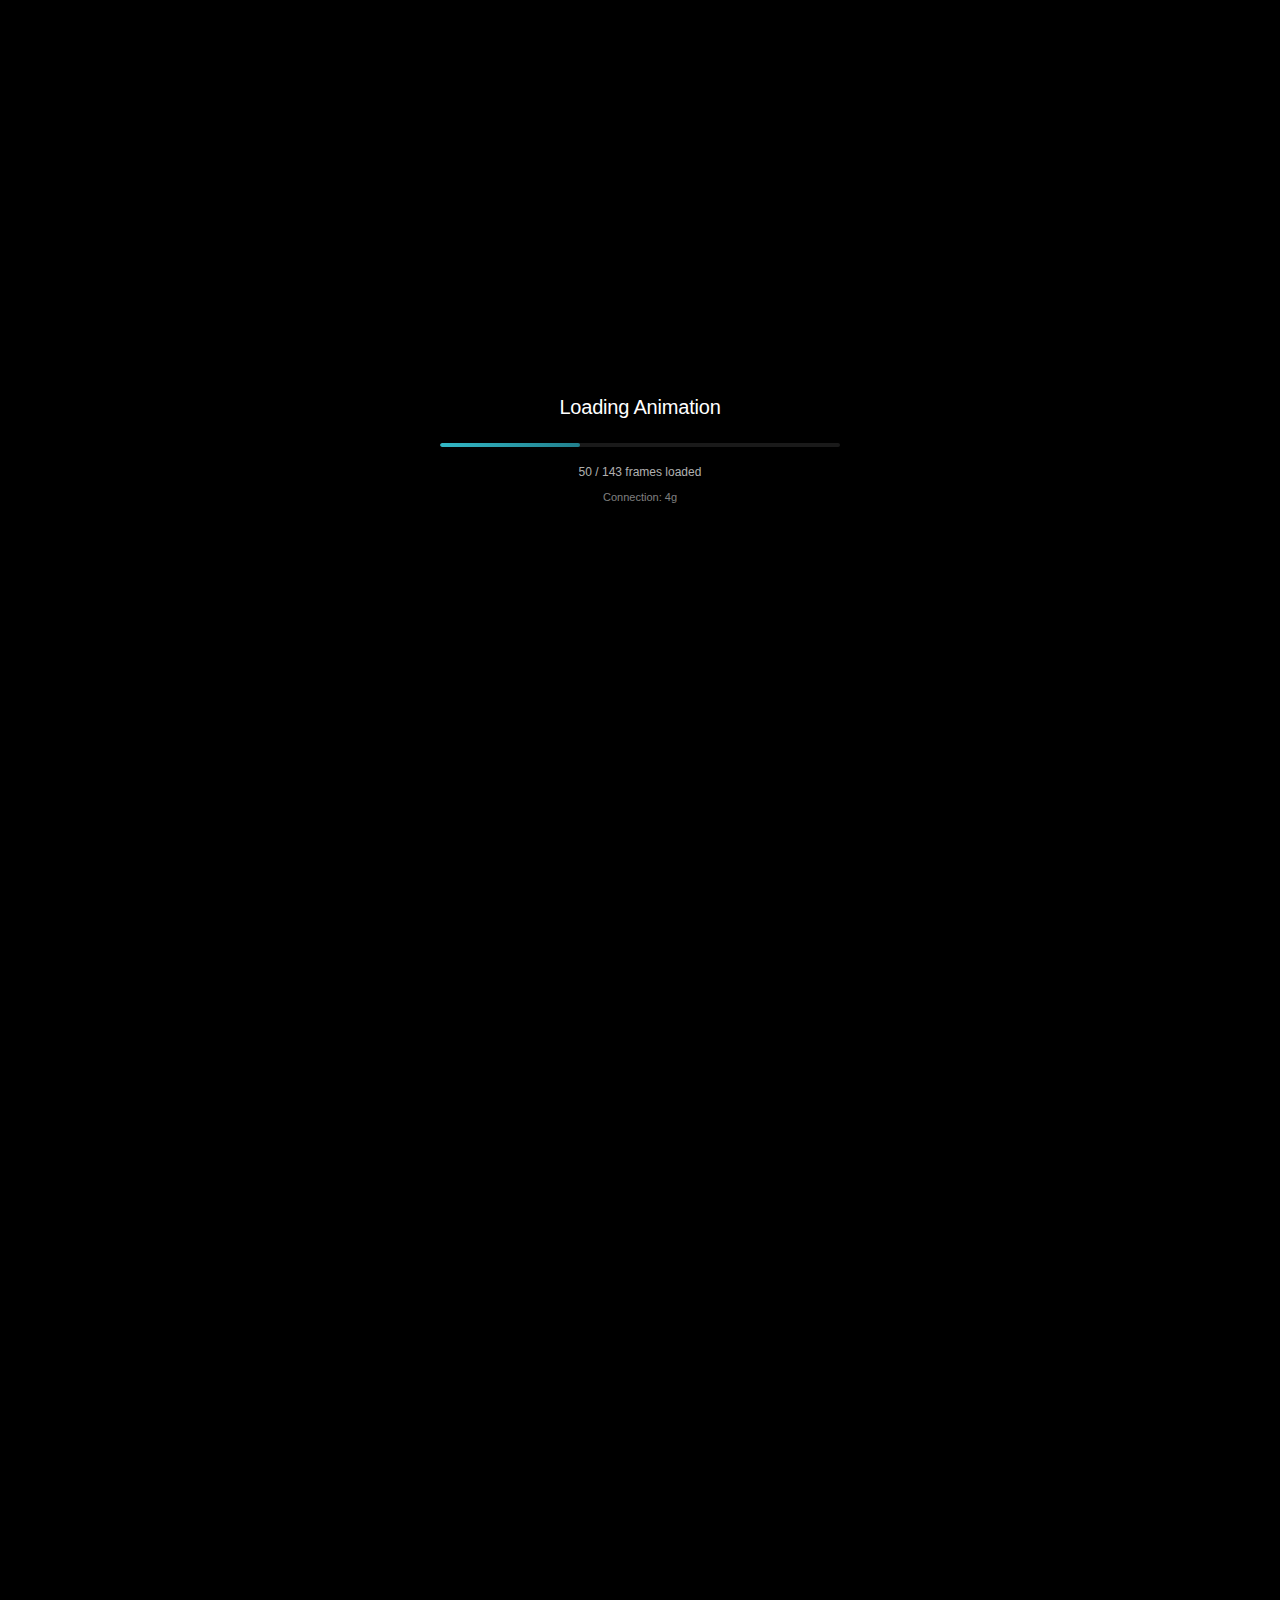
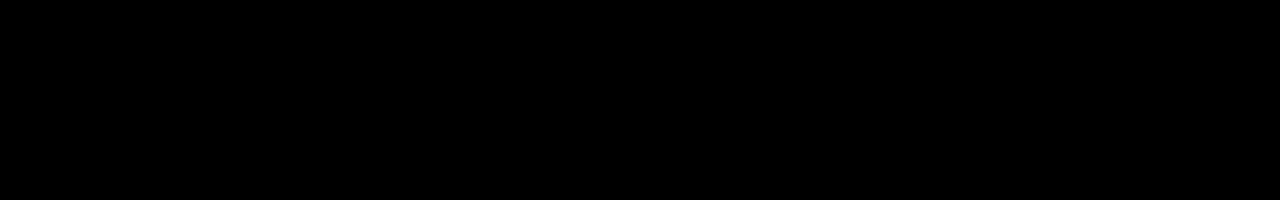
<file: index.html>
<!DOCTYPE html>
<html lang="en">
<head>
    <meta charset="UTF-8">
    <meta name="viewport" content="width=device-width, initial-scale=1.0, user-scalable=no">
    <title>Taha's Pen</title>
    <link rel="stylesheet" href="style.css">
    <link rel="preconnect" href="https://fonts.googleapis.com">
    <link rel="preconnect" href="https://fonts.gstatic.com" crossorigin>

</head>
<body>
    <!-- Loading Screen -->
    <div class="loading-screen" id="loadingScreen">
        <div class="loading-content">
            <h2>Loading Animation</h2>
            <div class="progress-bar">
                <div class="progress-fill" id="progressFill"></div>
            </div>
            <div class="loading-stats" id="loadingStats">
                <span id="loadedCount">0</span> / <span id="totalCount">143</span> frames loaded
            </div>
            <div class="connection-info" id="connectionInfo"></div>
        </div>
    </div>

    <!-- Navigation -->
    <nav class="nav" id="navigation">
        <div class="nav-container">
            <div class="nav-brand">
                <h1>Taha's Pen</h1>
            </div>
            <ul class="nav-menu">
                <li><a href="about.html" class="nav-link">About</a></li>
                <li><a href="store.html" class="nav-link">Store</a></li>
            </ul>
            <ul class="nav-menu-mobile">
                <li><a href="#" class="nav-link">IRL Anti-Virus Website</a></li>
                <li><a href="#" class="nav-link">Hangman Game</a></li>
            </ul>
            <button class="nav-toggle" id="navToggle" aria-label="Toggle navigation">
                <span></span>
                <span></span>
                <span></span>
            </button>
        </div>
    </nav>

    <!-- Main Content -->
    <main class="main-content">
        <!-- Canvas Container -->
        <div class="canvas-container" id="canvasContainer">
            <canvas id="animationCanvas" class="animation-canvas"></canvas>
            
            <!-- Overlay Text -->
            <div class="overlay-text" id="overlayText">
                <h1>Taha's Pen</h1>
                <p>Scroll to explore</p>
            </div>

            <!-- Performance Stats (hidden by default) -->
            <div class="performance-stats" id="performanceStats">
                <div>Frame: <span id="currentFrame">1</span>/143</div>
                <div>FPS: <span id="fps">0</span></div>
                <div>Scroll: <span id="scrollPercent">0</span>%</div>
            </div>
        </div>

    </main>

    <!-- End Message -->
    <div class="end-message" id="endMessage">
        <h2>FIN.</h2>
        <p>Version 1.1 | <a href="about.html" class="end-link">About</a> | <a href="store.html" class="end-link">Store</a></p>
    </div>

    <!-- Error Modal -->
    <div class="modal hidden" id="errorModal">
        <div class="modal-content">
            <div class="modal-header">
                <h3>Loading Error</h3>
                <button class="modal-close" id="modalClose">&times;</button>
            </div>
            <div class="modal-body">
                <p id="errorMessage">Some images failed to load. The animation may not be smooth.</p>
                <div class="modal-actions">
                    <button class="btn btn--secondary" id="retryButton">Retry Loading</button>
                    <button class="btn btn--primary" id="continueButton">Continue Anyway</button>
                </div>
            </div>
        </div>
    </div>

    <!-- Accessibility Settings -->
    <div class="accessibility-controls" id="accessibilityControls">
        <button class="btn btn--sm btn--outline" id="reducedMotionToggle">
            <span id="motionText">Disable Animation</span>
        </button>
        <button class="btn btn--sm btn--outline" id="performanceToggle">
            <span id="perfText">Show Stats</span>
        </button>
    </div>

    <script src="app.js"></script>
</body>
</html>
</file>
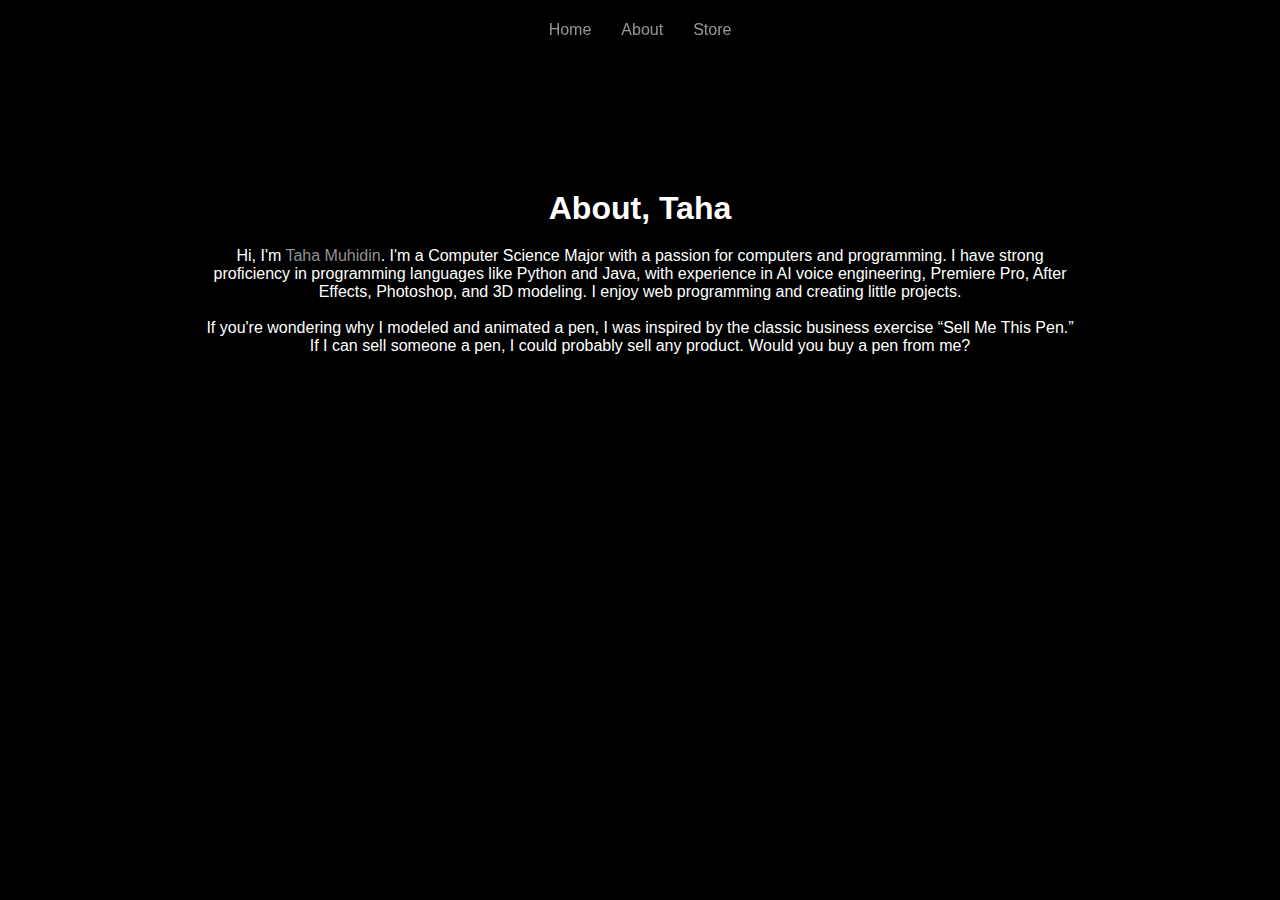
<file: about.html>
<!DOCTYPE html>
<html lang="en">
<head>
    <meta charset="UTF-8">
    <meta name="viewport" content="width=device-width, initial-scale=1.0">
    <title>About - Taha's Website</title>
    <style>
        * {
            margin: 0;
            padding: 0;
            box-sizing: border-box;
        }
        body {
            font-family: 'Trebuchet MS', sans-serif;
            background-color: #000000;
            color: #ffffff;
            text-align: center;
            padding: 10px;
            max-width: 900px;
            margin: 80px auto;
        }
        #topBar {
            position: fixed;
            top: 0;
            left: 0;
            right: 0;
            height: 60px;
            background-color: rgba(0, 0, 0, 0.7);
            display: flex;
            justify-content: center;
            align-items: center;
            z-index: 1000;
        }
        #topBar div {
            display: flex;
            justify-content: center;
            align-items: center;
        }
        #topBar a {
            color: rgba(255, 255, 255, 0.577);
            margin: 0 15px;
            text-decoration: none;
        }
        h1 {
            margin-top: 100px; /* Space for the top bar */
            margin-bottom: 20px; /* Add space under "About, T" */
        }
    </style>
</head>
<body>
    <div id="topBar">
        <div>
            <a href="/index.html">Home</a> <!-- Updated link -->
            <a href="/about.html">About</a> <!-- Updated link -->
            <a href="/store.html">Store</a> <!-- Updated link -->
        </div>
    </div>
    <h1>About, Taha</h1>
    <p>
        Hi, I'm <a href="https://www.linkedin.com/in/taha-muhidin-6842aa283/" target="_blank" style="color: rgba(255, 255, 255, 0.577); text-decoration: none;">Taha Muhidin</a>. I'm a Computer Science Major with a passion for computers and programming. I have strong proficiency in programming languages like Python and Java, with experience in AI voice engineering, Premiere Pro, After Effects, Photoshop, and 3D modeling. I enjoy web programming and creating little projects.
        <br><br>
        If you're wondering why I modeled and animated a pen, I was inspired by the classic business exercise “Sell Me This Pen.” If I can sell someone a pen, I could probably sell any product. Would you buy a pen from me?
    </p>
</body>
</html>
</file>
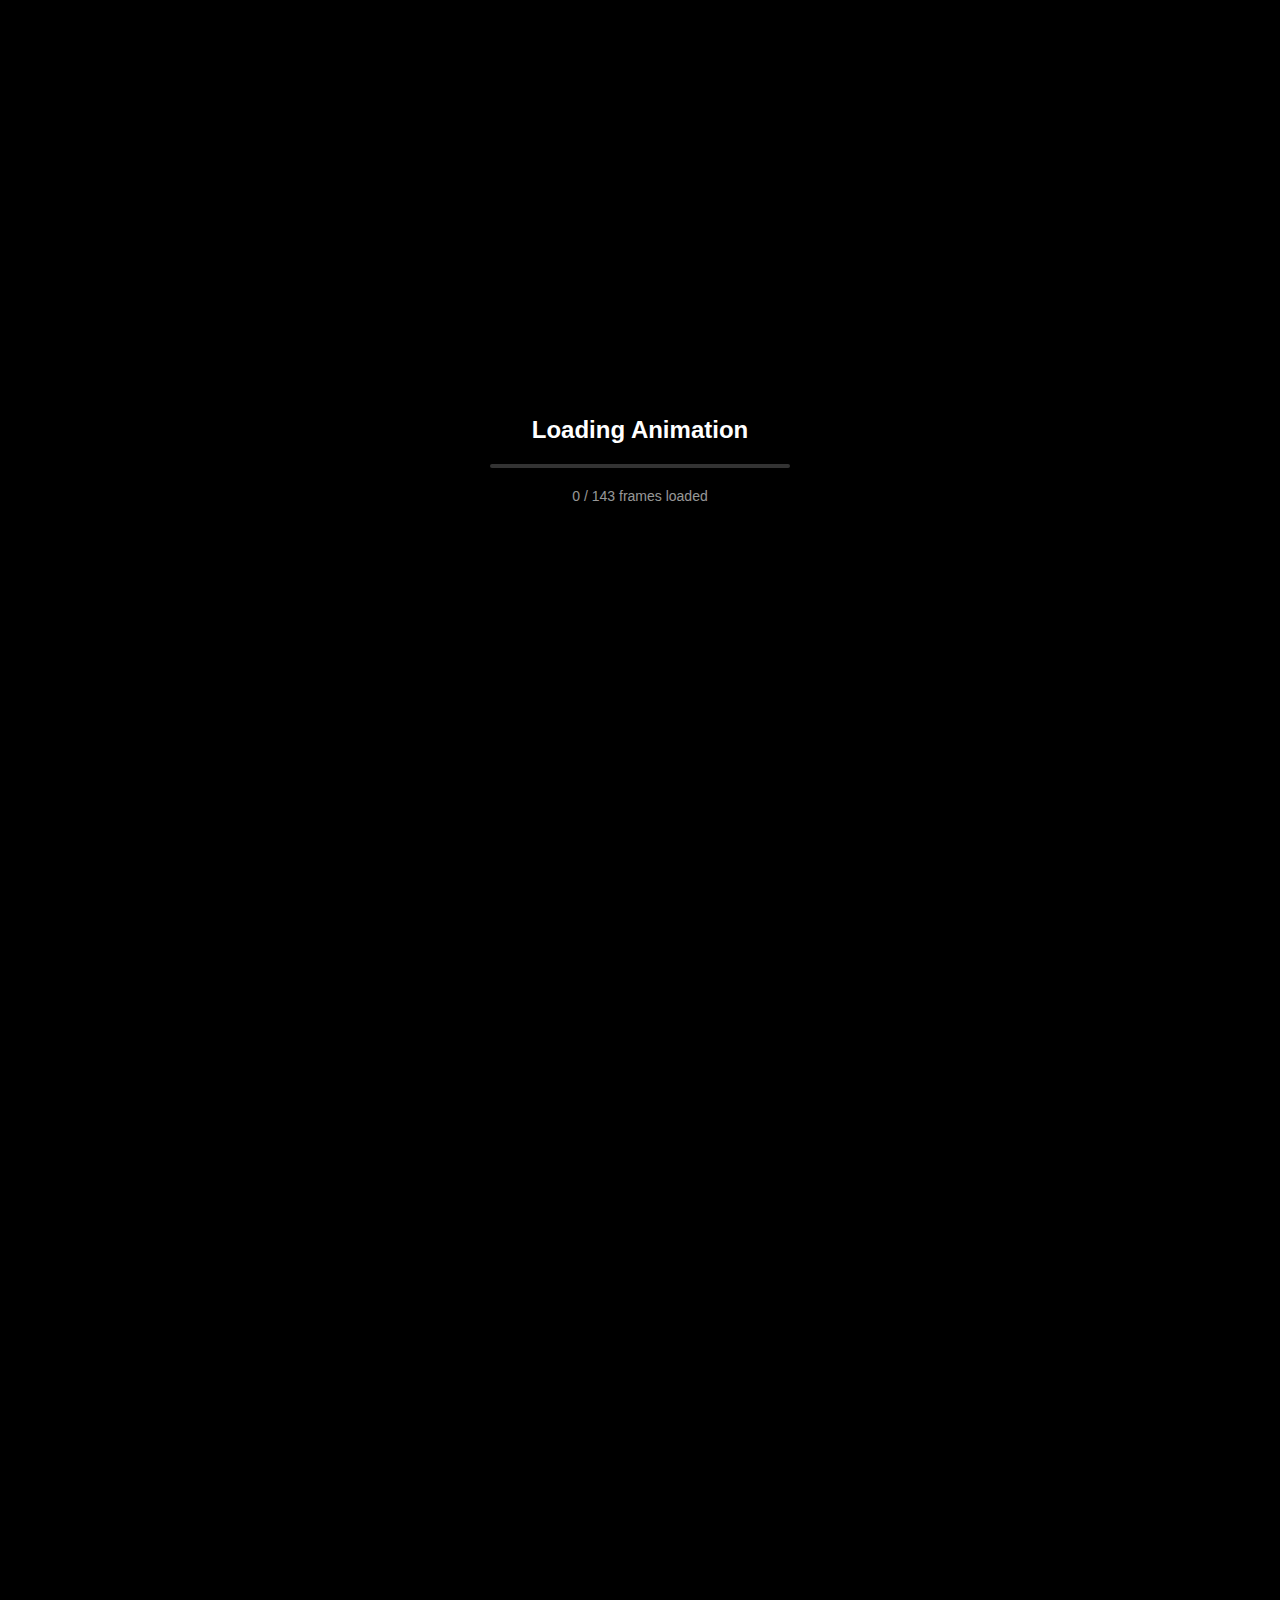
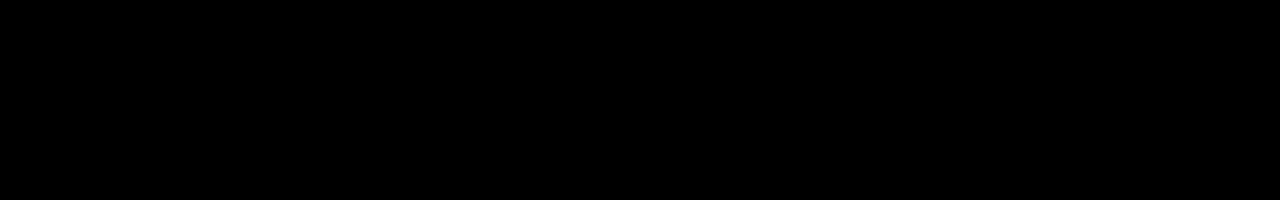
<file: fixed-index.html>
<!DOCTYPE html>
<html lang="en">
<head>
    <meta charset="UTF-8">
    <meta name="viewport" content="width=device-width, initial-scale=1.0">
    <title>T's Website v1</title>
    <link href='https://fonts.googleapis.com/css?family=Italianno' rel='stylesheet'>
    <style>
        html, body {
            margin: 0;
            padding: 0;
            height: 100%;
            overflow-x: hidden;
            scroll-behavior: smooth;
        }
        body {
            background: #000000;
            height: 200vh;
        }
        
        canvas {
            position: fixed; /* Ensure canvas is fixed */
            left: 0;
            top: 0;
            width: 100%; /* Changed from width: 100% */
            height: 100vh; /* Changed from height: auto to 100vh */
            z-index: 1; /* Ensure canvas is below the top bar */
            object-fit: cover; /* Ensure proper scaling */
        }
        #topBar {
            font-family: 'Trebuchet MS', sans-serif; /* Set font to Trebuchet MS */
            position: fixed;
            top: 0;
            left: 0;
            width: 100%;
            height: 50px; /* Height of the top bar */
            background-color: rgba(0, 0, 0, 0.7); /* Semi-transparent background */
            color: rgba(255, 255, 255, 0.225);
            display: flex;
            align-items: center;
            justify-content: center;
            transition: background 0.3s ease;
            z-index: 100; /* Ensure it is above other elements */
            backdrop-filter: blur(10px); /* Apply blur effect */
        }
        .blur {
            background-color: rgba(0, 0, 0, 0.7); /* Darker semi-transparent background */
            backdrop-filter: blur(10px); /* Apply blur effect */
        }

        /* Loading Screen */
        #loadingScreen {
            position: fixed;
            top: 0;
            left: 0;
            width: 100%;
            height: 100%;
            background: #000000;
            display: flex;
            align-items: center;
            justify-content: center;
            z-index: 1000;
            font-family: 'Trebuchet MS', sans-serif;
            color: white;
        }

        .loading-content {
            text-align: center;
        }

        .progress-bar {
            width: 300px;
            height: 4px;
            background: rgba(255, 255, 255, 0.2);
            border-radius: 2px;
            overflow: hidden;
            margin: 20px auto;
        }

        .progress-fill {
            height: 100%;
            background: rgba(255, 255, 255, 0.6);
            width: 0%;
            transition: width 0.3s ease;
        }

        .loading-stats {
            font-size: 14px;
            color: rgba(255, 255, 255, 0.6);
        }
    </style>
</head>
<body>
    <!-- Loading Screen -->
    <div id="loadingScreen">
        <div class="loading-content">
            <h2>Loading Animation</h2>
            <div class="progress-bar">
                <div class="progress-fill" id="progressFill"></div>
            </div>
            <div class="loading-stats">
                <span id="loadedCount">0</span> / <span id="totalCount">143</span> frames loaded
            </div>
        </div>
    </div>

    <div id="topBar">
        <a href="/index.html" aria-label="Go to Home" style="color: rgba(255, 255, 255, 0.577); margin: 0 15px; text-decoration: none;">Home</a> <!-- Updated link -->
        <a href="/about.html" aria-label="Learn more about me" style="color: rgba(255, 255, 255, 0.577); margin: 0 15px; text-decoration: none;">About</a> <!-- Updated link -->
        <a href="/store.html" aria-label="Visit my Store" style="color: rgba(255, 255, 255, 0.577); margin: 0 15px; text-decoration: none;">Store</a> <!-- Updated link -->
    </div> <!-- New top bar -->
    <canvas id="canvas"></canvas>
    <div id="overlay" style="position: fixed; top: 30%; left: 50%; transform: translate(-50%, -50%); color: white; font-size: 160px; transition: opacity 0.1s; opacity: 1; z-index: 10;">
        Taha's Pen
    </div>
    <!-- New message to display at the bottom -->
    <div id="endMessage" style="display: none; text-align: center; color: rgba(255, 255, 255, 0.465); font-size: 18px; position: fixed; bottom: 20px; width: 100%; z-index: 200; font-family: 'Trebuchet MS', sans-serif;">
        FIN. (this is version 1.0 mobile version coming soon) <br>
        Find out more at the <a href="store.html" style="color: rgba(255, 255, 255, 0.172); text-decoration: underline;">store</a> or learn<a href="/about.html" aria-label="Learn more about me" style="color: rgba(255, 255, 255, 0.172); text-decoration: underline;"> about</a> me
    </div>
    <script>
        console.log('Script started');
        const canvas = document.getElementById('canvas');
        const context = canvas.getContext("2d");
        
        // Enhanced image smoothing for high quality
        context.imageSmoothingEnabled = true;
        context.imageSmoothingQuality = 'high';
        
        const currentFrame = index => `./not4k/${index.toString().padStart(4, '0')}.webp`;
        const frameCount = 143;
        const html = document.documentElement;
        let currentFrameIndex = 1;

        // Image cache and loading state
        const imageCache = new Map();
        const loadingPromises = new Map();
        let imagesLoaded = 0;
        let isLoading = true;

        // Loading UI elements
        const loadingScreen = document.getElementById('loadingScreen');
        const progressFill = document.getElementById('progressFill');
        const loadedCount = document.getElementById('loadedCount');
        const totalCount = document.getElementById('totalCount');

        // Set total count
        totalCount.textContent = frameCount;

        // Configuration
        const config = {
            totalFrames: frameCount,
            preloadBatch: 20
        };

        const loadImage = (index) => {
            if (imageCache.has(index)) {
                return Promise.resolve(imageCache.get(index));
            }

            if (loadingPromises.has(index)) {
                return loadingPromises.get(index);
            }

            const promise = new Promise((resolve, reject) => {
                const img = new Image();
                img.onload = () => {
                    imageCache.set(index, img);
                    imagesLoaded++;
                    updateLoadingProgress();
                    resolve(img);
                };
                img.onerror = () => {
                    console.error(`Failed to load image: ${currentFrame(index)}`);
                    reject(new Error(`Failed to load image: ${currentFrame(index)}`));
                };
                img.src = currentFrame(index);
            });

            loadingPromises.set(index, promise);
            return promise;
        };

        const updateLoadingProgress = () => {
            const progress = (imagesLoaded / frameCount) * 100;
            progressFill.style.width = progress + '%';
            loadedCount.textContent = imagesLoaded;

            if (imagesLoaded >= frameCount * 0.3 && isLoading) { // Start when 30% loaded
                isLoading = false;
                startAnimation();
                hideLoadingScreen();
            }
        };

        const hideLoadingScreen = () => {
            loadingScreen.style.opacity = '0';
            setTimeout(() => {
                loadingScreen.style.display = 'none';
            }, 500);
        };

        // USER PROVIDED METHOD - Enhanced startImageLoading
        async startImageLoading() {
            try {
                console.log('Starting to load images from not4k folder...');
                
                // Load images in batches for better performance
                const batchSize = config.preloadBatch;
                const totalBatches = Math.ceil(config.totalFrames / batchSize);
                
                for (let batch = 0; batch < totalBatches; batch++) {
                    const startFrame = batch * batchSize + 1;
                    const endFrame = Math.min(startFrame + batchSize - 1, config.totalFrames);
                    
                    console.log(`Loading batch ${batch + 1}/${totalBatches}: frames ${startFrame}-${endFrame}`);
                    
                    // Load images in parallel within each batch
                    const batchPromises = [];
                    for (let frame = startFrame; frame <= endFrame; frame++) {
                        batchPromises.push(loadImage(frame));
                    }
                    
                    // Wait for current batch to complete
                    await Promise.allSettled(batchPromises);
                    
                    // Small delay between batches to prevent overwhelming the browser
                    if (batch < totalBatches - 1) {
                        await new Promise(resolve => setTimeout(resolve, 50));
                    }
                }
                
                console.log(`Finished loading ${imagesLoaded} images`);
                isLoading = false;
                startAnimation();
                
            } catch (error) {
                console.error('Error during loading:', error);
                startAnimationFallback();
            }
        }

        const startAnimation = () => {
            console.log('Animation started');
            hideLoadingScreen();
            updateImage(currentFrameIndex);
        };

        const startAnimationFallback = () => {
            console.log('Starting animation with fallback');
            hideLoadingScreen();
            // Continue with whatever images are loaded
        };

        const updateImage = async (index) => {
            try {
                const img = await loadImage(index);
                drawImageCovered(img, context, canvas.width, canvas.height);
                currentFrameIndex = index;
            } catch (error) {
                console.error('Error updating image:', error);
            }
        };

        function drawImageCovered(img, ctx, canvas_width, canvas_height) {
            const imgRatio = img.width / img.height;
            const canvasRatio = canvas_width / canvas_height;
            let drawWidth, drawHeight, offsetX, offsetY;
            
            if (imgRatio > canvasRatio) {
                drawHeight = canvas_height;
                drawWidth = img.width * (canvas_height / img.height);
                offsetX = (canvas_width - drawWidth) / 2;
                offsetY = 0;
            } else {
                drawWidth = canvas_width;
                drawHeight = img.height * (canvas_width / img.width);
                offsetX = 0;
                offsetY = (canvas_height - drawHeight) / 2;
            }
            
            // Enhanced rendering for high quality
            ctx.imageSmoothingEnabled = true;
            ctx.imageSmoothingQuality = 'high';
            ctx.clearRect(0, 0, canvas_width, canvas_height);
            ctx.drawImage(img, offsetX, offsetY, drawWidth, drawHeight);
        }

        const resizeCanvas = () => {
            // Fixed canvas sizing for full screen and high DPI
            const dpr = window.devicePixelRatio || 1;
            const rect = canvas.getBoundingClientRect();
            
            canvas.width = window.innerWidth * 2; // High resolution
            canvas.height = window.innerHeight * 2; // High resolution
            
            // Scale the context for high DPI
            context.scale(2, 2);
            
            if (imageCache.has(currentFrameIndex)) {
                const img = imageCache.get(currentFrameIndex);
                drawImageCovered(img, context, canvas.width, canvas.height);
            }
        };

        window.addEventListener('resize', resizeCanvas);

        let scrollVelocity = 0;
        const inertiaFactor = 3;

        let lastKnownScrollPosition = 0;
        let ticking = false;

        const topBar = document.getElementById('topBar');
        let lastScrollPosition = 0;

        const updateScrollAnimation = () => {
            const currentScrollPosition = window.scrollY;
            if (currentScrollPosition !== lastScrollPosition) {
                const maxScrollTop = html.scrollHeight - window.innerHeight;
                const scrollFraction = currentScrollPosition / maxScrollTop;
                const frameIndex = Math.min(frameCount - 1, Math.floor(scrollFraction * frameCount));
                
                if (frameIndex + 1 !== currentFrameIndex) {
                    updateImage(frameIndex + 1);
                }
                
                // Fade out overlay and handle blur effect
                const overlay = document.getElementById('overlay');
                overlay.style.opacity = Math.max(0, 1 - scrollFraction * (frameCount / 17));
                
                if (frameIndex >= 17) {
                    topBar.classList.add('blur');
                } else {
                    topBar.classList.remove('blur');
                }
                
                // Handle end message
                if (currentScrollPosition >= maxScrollTop) {
                    document.getElementById('endMessage').style.display = 'block';
                } else {
                    document.getElementById('endMessage').style.display = 'none';
                }
                
                lastScrollPosition = currentScrollPosition;
            }
            ticking = false;
        };

        const handleScroll = () => {
            if (!ticking) {
                requestAnimationFrame(updateScrollAnimation);
                ticking = true;
            }
        };

        window.addEventListener('scroll', handleScroll, { passive: true });

        // Initial setup
        resizeCanvas();
        startImageLoading(); // Use the new loading method
        
        console.log('Script completed');
    </script>
</body>
</html>
</file>
<file: style.css>
:root {
  /* Primitive Color Tokens */
  --color-white: rgba(255, 255, 255, 1);
  --color-black: rgba(0, 0, 0, 1);
  --color-cream-50: rgba(252, 252, 249, 1);
  --color-cream-100: rgba(255, 255, 253, 1);
  --color-gray-200: rgba(245, 245, 245, 1);
  --color-gray-300: rgba(167, 169, 169, 1);
  --color-gray-400: rgba(119, 124, 124, 1);
  --color-slate-500: rgba(98, 108, 113, 1);
  --color-brown-600: rgba(94, 82, 64, 1);
  --color-charcoal-700: rgba(31, 33, 33, 1);
  --color-charcoal-800: rgba(38, 40, 40, 1);
  --color-slate-900: rgba(19, 52, 59, 1);
  --color-teal-300: rgba(50, 184, 198, 1);
  --color-teal-400: rgba(45, 166, 178, 1);
  --color-teal-500: rgba(33, 128, 141, 1);
  --color-teal-600: rgba(29, 116, 128, 1);
  --color-teal-700: rgba(26, 104, 115, 1);
  --color-teal-800: rgba(41, 150, 161, 1);
  --color-red-400: rgba(255, 84, 89, 1);
  --color-red-500: rgba(192, 21, 47, 1);
  --color-orange-400: rgba(230, 129, 97, 1);
  --color-orange-500: rgba(168, 75, 47, 1);

  /* RGB versions for opacity control */
  --color-brown-600-rgb: 94, 82, 64;
  --color-teal-500-rgb: 33, 128, 141;
  --color-slate-900-rgb: 19, 52, 59;
  --color-slate-500-rgb: 98, 108, 113;
  --color-red-500-rgb: 192, 21, 47;
  --color-red-400-rgb: 255, 84, 89;
  --color-orange-500-rgb: 168, 75, 47;
  --color-orange-400-rgb: 230, 129, 97;

  /* Background color tokens (Light Mode) */
  --color-bg-1: rgba(59, 130, 246, 0.08); /* Light blue */
  --color-bg-2: rgba(245, 158, 11, 0.08); /* Light yellow */
  --color-bg-3: rgba(34, 197, 94, 0.08); /* Light green */
  --color-bg-4: rgba(239, 68, 68, 0.08); /* Light red */
  --color-bg-5: rgba(147, 51, 234, 0.08); /* Light purple */
  --color-bg-6: rgba(249, 115, 22, 0.08); /* Light orange */
  --color-bg-7: rgba(236, 72, 153, 0.08); /* Light pink */
  --color-bg-8: rgba(6, 182, 212, 0.08); /* Light cyan */

  /* Semantic Color Tokens (Light Mode) */
  --color-background: var(--color-cream-50);
  --color-surface: var(--color-cream-100);
  --color-text: var(--color-slate-900);
  --color-text-secondary: var(--color-slate-500);
  --color-primary: var(--color-teal-500);
  --color-primary-hover: var(--color-teal-600);
  --color-primary-active: var(--color-teal-700);
  --color-secondary: rgba(var(--color-brown-600-rgb), 0.12);
  --color-secondary-hover: rgba(var(--color-brown-600-rgb), 0.2);
  --color-secondary-active: rgba(var(--color-brown-600-rgb), 0.25);
  --color-border: rgba(var(--color-brown-600-rgb), 0.2);
  --color-btn-primary-text: var(--color-cream-50);
  --color-card-border: rgba(var(--color-brown-600-rgb), 0.12);
  --color-card-border-inner: rgba(var(--color-brown-600-rgb), 0.12);
  --color-error: var(--color-red-500);
  --color-success: var(--color-teal-500);
  --color-warning: var(--color-orange-500);
  --color-info: var(--color-slate-500);
  --color-focus-ring: rgba(var(--color-teal-500-rgb), 0.4);
  --color-select-caret: rgba(var(--color-slate-900-rgb), 0.8);

  /* Common style patterns */
  --focus-ring: 0 0 0 3px var(--color-focus-ring);
  --focus-outline: 2px solid var(--color-primary);
  --status-bg-opacity: 0.15;
  --status-border-opacity: 0.25;
  --select-caret-light: url("data:image/svg+xml,%3Csvg xmlns='http://www.w3.org/2000/svg' width='16' height='16' viewBox='0 0 24 24' fill='none' stroke='%23134252' stroke-width='2' stroke-linecap='round' stroke-linejoin='round'%3E%3Cpolyline points='6 9 12 15 18 9'%3E%3C/polyline%3E%3C/svg%3E");
  --select-caret-dark: url("data:image/svg+xml,%3Csvg xmlns='http://www.w3.org/2000/svg' width='16' height='16' viewBox='0 0 24 24' fill='none' stroke='%23f5f5f5' stroke-width='2' stroke-linecap='round' stroke-linejoin='round'%3E%3Cpolyline points='6 9 12 15 18 9'%3E%3C/polyline%3E%3C/svg%3E");

  /* RGB versions for opacity control */
  --color-success-rgb: 33, 128, 141;
  --color-error-rgb: 192, 21, 47;
  --color-warning-rgb: 168, 75, 47;
  --color-info-rgb: 98, 108, 113;

  /* Typography */
  --font-family-base: "FKGroteskNeue", "Geist", "Inter", -apple-system,
    BlinkMacSystemFont, "Segoe UI", Roboto, sans-serif;
  --font-family-mono: "Berkeley Mono", ui-monospace, SFMono-Regular, Menlo,
    Monaco, Consolas, monospace;
  --font-size-xs: 11px;
  --font-size-sm: 12px;
  --font-size-base: 14px;
  --font-size-md: 14px;
  --font-size-lg: 16px;
  --font-size-xl: 18px;
  --font-size-2xl: 20px;
  --font-size-3xl: 24px;
  --font-size-4xl: 30px;
  --font-weight-normal: 400;
  --font-weight-medium: 500;
  --font-weight-semibold: 550;
  --font-weight-bold: 600;
  --line-height-tight: 1.2;
  --line-height-normal: 1.5;
  --letter-spacing-tight: -0.01em;

  /* Spacing */
  --space-0: 0;
  --space-1: 1px;
  --space-2: 2px;
  --space-4: 4px;
  --space-6: 6px;
  --space-8: 8px;
  --space-10: 10px;
  --space-12: 12px;
  --space-16: 16px;
  --space-20: 20px;
  --space-24: 24px;
  --space-32: 32px;

  /* Border Radius */
  --radius-sm: 6px;
  --radius-base: 8px;
  --radius-md: 10px;
  --radius-lg: 12px;
  --radius-full: 9999px;

  /* Shadows */
  --shadow-xs: 0 1px 2px rgba(0, 0, 0, 0.02);
  --shadow-sm: 0 1px 3px rgba(0, 0, 0, 0.04), 0 1px 2px rgba(0, 0, 0, 0.02);
  --shadow-md: 0 4px 6px -1px rgba(0, 0, 0, 0.04),
    0 2px 4px -1px rgba(0, 0, 0, 0.02);
  --shadow-lg: 0 10px 15px -3px rgba(0, 0, 0, 0.04),
    0 4px 6px -2px rgba(0, 0, 0, 0.02);
  --shadow-inset-sm: inset 0 1px 0 rgba(255, 255, 255, 0.15),
    inset 0 -1px 0 rgba(0, 0, 0, 0.03);

  /* Animation */
  --duration-fast: 150ms;
  --duration-normal: 250ms;
  --ease-standard: cubic-bezier(0.16, 1, 0.3, 1);

  /* Layout */
  --container-sm: 640px;
  --container-md: 768px;
  --container-lg: 1024px;
  --container-xl: 1280px;
}

/* Dark mode colors */
@media (prefers-color-scheme: dark) {
  :root {
    /* RGB versions for opacity control (Dark Mode) */
    --color-gray-400-rgb: 119, 124, 124;
    --color-teal-300-rgb: 50, 184, 198;
    --color-gray-300-rgb: 167, 169, 169;
    --color-gray-200-rgb: 245, 245, 245;

    /* Background color tokens (Dark Mode) */
    --color-bg-1: rgba(29, 78, 216, 0.15); /* Dark blue */
    --color-bg-2: rgba(180, 83, 9, 0.15); /* Dark yellow */
    --color-bg-3: rgba(21, 128, 61, 0.15); /* Dark green */
    --color-bg-4: rgba(185, 28, 28, 0.15); /* Dark red */
    --color-bg-5: rgba(107, 33, 168, 0.15); /* Dark purple */
    --color-bg-6: rgba(194, 65, 12, 0.15); /* Dark orange */
    --color-bg-7: rgba(190, 24, 93, 0.15); /* Dark pink */
    --color-bg-8: rgba(8, 145, 178, 0.15); /* Dark cyan */

    /* Semantic Color Tokens (Dark Mode) */
    --color-background: var(--color-charcoal-700);
    --color-surface: var(--color-charcoal-800);
    --color-text: var(--color-gray-200);
    --color-text-secondary: rgba(var(--color-gray-300-rgb), 0.7);
    --color-primary: var(--color-teal-300);
    --color-primary-hover: var(--color-teal-400);
    --color-primary-active: var(--color-teal-800);
    --color-secondary: rgba(var(--color-gray-400-rgb), 0.15);
    --color-secondary-hover: rgba(var(--color-gray-400-rgb), 0.25);
    --color-secondary-active: rgba(var(--color-gray-400-rgb), 0.3);
    --color-border: rgba(var(--color-gray-400-rgb), 0.3);
    --color-error: var(--color-red-400);
    --color-success: var(--color-teal-300);
    --color-warning: var(--color-orange-400);
    --color-info: var(--color-gray-300);
    --color-focus-ring: rgba(var(--color-teal-300-rgb), 0.4);
    --color-btn-primary-text: var(--color-slate-900);
    --color-card-border: rgba(var(--color-gray-400-rgb), 0.2);
    --color-card-border-inner: rgba(var(--color-gray-400-rgb), 0.15);
    --shadow-inset-sm: inset 0 1px 0 rgba(255, 255, 255, 0.1),
      inset 0 -1px 0 rgba(0, 0, 0, 0.15);
    --button-border-secondary: rgba(var(--color-gray-400-rgb), 0.2);
    --color-border-secondary: rgba(var(--color-gray-400-rgb), 0.2);
    --color-select-caret: rgba(var(--color-gray-200-rgb), 0.8);

    /* Common style patterns - updated for dark mode */
    --focus-ring: 0 0 0 3px var(--color-focus-ring);
    --focus-outline: 2px solid var(--color-primary);
    --status-bg-opacity: 0.15;
    --status-border-opacity: 0.25;
    --select-caret-light: url("data:image/svg+xml,%3Csvg xmlns='http://www.w3.org/2000/svg' width='16' height='16' viewBox='0 0 24 24' fill='none' stroke='%23134252' stroke-width='2' stroke-linecap='round' stroke-linejoin='round'%3E%3Cpolyline points='6 9 12 15 18 9'%3E%3C/polyline%3E%3C/svg%3E");
    --select-caret-dark: url("data:image/svg+xml,%3Csvg xmlns='http://www.w3.org/2000/svg' width='16' height='16' viewBox='0 0 24 24' fill='none' stroke='%23f5f5f5' stroke-width='2' stroke-linecap='round' stroke-linejoin='round'%3E%3Cpolyline points='6 9 12 15 18 9'%3E%3C/polyline%3E%3C/svg%3E");

    /* RGB versions for dark mode */
    --color-success-rgb: var(--color-teal-300-rgb);
    --color-error-rgb: var(--color-red-400-rgb);
    --color-warning-rgb: var(--color-orange-400-rgb);
    --color-info-rgb: var(--color-gray-300-rgb);
  }
}

/* Data attribute for manual theme switching */
[data-color-scheme="dark"] {
  /* RGB versions for opacity control (dark mode) */
  --color-gray-400-rgb: 119, 124, 124;
  --color-teal-300-rgb: 50, 184, 198;
  --color-gray-300-rgb: 167, 169, 169;
  --color-gray-200-rgb: 245, 245, 245;

  /* Colorful background palette - Dark Mode */
  --color-bg-1: rgba(29, 78, 216, 0.15); /* Dark blue */
  --color-bg-2: rgba(180, 83, 9, 0.15); /* Dark yellow */
  --color-bg-3: rgba(21, 128, 61, 0.15); /* Dark green */
  --color-bg-4: rgba(185, 28, 28, 0.15); /* Dark red */
  --color-bg-5: rgba(107, 33, 168, 0.15); /* Dark purple */
  --color-bg-6: rgba(194, 65, 12, 0.15); /* Dark orange */
  --color-bg-7: rgba(190, 24, 93, 0.15); /* Dark pink */
  --color-bg-8: rgba(8, 145, 178, 0.15); /* Dark cyan */

  /* Semantic Color Tokens (Dark Mode) */
  --color-background: var(--color-charcoal-700);
  --color-surface: var(--color-charcoal-800);
  --color-text: var(--color-gray-200);
  --color-text-secondary: rgba(var(--color-gray-300-rgb), 0.7);
  --color-primary: var(--color-teal-300);
  --color-primary-hover: var(--color-teal-400);
  --color-primary-active: var(--color-teal-800);
  --color-secondary: rgba(var(--color-gray-400-rgb), 0.15);
  --color-secondary-hover: rgba(var(--color-gray-400-rgb), 0.25);
  --color-secondary-active: rgba(var(--color-gray-400-rgb), 0.3);
  --color-border: rgba(var(--color-gray-400-rgb), 0.3);
  --color-error: var(--color-red-400);
  --color-success: var(--color-teal-300);
  --color-warning: var(--color-orange-400);
  --color-info: var(--color-gray-300);
  --color-focus-ring: rgba(var(--color-teal-300-rgb), 0.4);
  --color-btn-primary-text: var(--color-slate-900);
  --color-card-border: rgba(var(--color-gray-400-rgb), 0.15);
  --color-card-border-inner: rgba(var(--color-gray-400-rgb), 0.15);
  --shadow-inset-sm: inset 0 1px 0 rgba(255, 255, 255, 0.1),
    inset 0 -1px 0 rgba(0, 0, 0, 0.15);
  --color-border-secondary: rgba(var(--color-gray-400-rgb), 0.2);
  --color-select-caret: rgba(var(--color-gray-200-rgb), 0.8);

  /* Common style patterns - updated for dark mode */
  --focus-ring: 0 0 0 3px var(--color-focus-ring);
  --focus-outline: 2px solid var(--color-primary);
  --status-bg-opacity: 0.15;
  --status-border-opacity: 0.25;
  --select-caret-light: url("data:image/svg+xml,%3Csvg xmlns='http://www.w3.org/2000/svg' width='16' height='16' viewBox='0 0 24 24' fill='none' stroke='%23134252' stroke-width='2' stroke-linecap='round' stroke-linejoin='round'%3E%3Cpolyline points='6 9 12 15 18 9'%3E%3C/polyline%3E%3C/svg%3E");
  --select-caret-dark: url("data:image/svg+xml,%3Csvg xmlns='http://www.w3.org/2000/svg' width='16' height='16' viewBox='0 0 24 24' fill='none' stroke='%23f5f5f5' stroke-width='2' stroke-linecap='round' stroke-linejoin='round'%3E%3Cpolyline points='6 9 12 15 18 9'%3E%3C/polyline%3E%3C/svg%3E");

  /* RGB versions for dark mode */
  --color-success-rgb: var(--color-teal-300-rgb);
  --color-error-rgb: var(--color-red-400-rgb);
  --color-warning-rgb: var(--color-orange-400-rgb);
  --color-info-rgb: var(--color-gray-300-rgb);
}

[data-color-scheme="light"] {
  /* RGB versions for opacity control (light mode) */
  --color-brown-600-rgb: 94, 82, 64;
  --color-teal-500-rgb: 33, 128, 141;
  --color-slate-900-rgb: 19, 52, 59;

  /* Semantic Color Tokens (Light Mode) */
  --color-background: var(--color-cream-50);
  --color-surface: var(--color-cream-100);
  --color-text: var(--color-slate-900);
  --color-text-secondary: var(--color-slate-500);
  --color-primary: var(--color-teal-500);
  --color-primary-hover: var(--color-teal-600);
  --color-primary-active: var(--color-teal-700);
  --color-secondary: rgba(var(--color-brown-600-rgb), 0.12);
  --color-secondary-hover: rgba(var(--color-brown-600-rgb), 0.2);
  --color-secondary-active: rgba(var(--color-brown-600-rgb), 0.25);
  --color-border: rgba(var(--color-brown-600-rgb), 0.2);
  --color-btn-primary-text: var(--color-cream-50);
  --color-card-border: rgba(var(--color-brown-600-rgb), 0.12);
  --color-card-border-inner: rgba(var(--color-brown-600-rgb), 0.12);
  --color-error: var(--color-red-500);
  --color-success: var(--color-teal-500);
  --color-warning: var(--color-orange-500);
  --color-info: var(--color-slate-500);
  --color-focus-ring: rgba(var(--color-teal-500-rgb), 0.4);

  /* RGB versions for light mode */
  --color-success-rgb: var(--color-teal-500-rgb);
  --color-error-rgb: var(--color-red-500-rgb);
  --color-warning-rgb: var(--color-orange-500-rgb);
  --color-info-rgb: var(--color-slate-500-rgb);
}

/* Base styles */
html {
  font-size: var(--font-size-base);
  font-family: Trebuchet MS;
  line-height: var(--line-height-normal);
  color: var(--color-text);
  background-color: var(--color-background);
  -webkit-font-smoothing: antialiased;
  box-sizing: border-box;
}

body {
  margin: 0;
  padding: 0;
}

*,
*::before,
*::after {
  box-sizing: inherit;
}

/* Typography */
h1,
h2,
h3,
h4,
h5,
h6 {
  margin: 0;
  font-weight: var(--font-weight-semibold);
  line-height: var(--line-height-tight);
  color: var(--color-text);
  letter-spacing: var(--letter-spacing-tight);
}

h1 {
  font-size: var(--font-size-4xl);
}
h2 {
  font-size: var(--font-size-3xl);
}
h3 {
  font-size: var(--font-size-2xl);
}
h4 {
  font-size: var(--font-size-xl);
}
h5 {
  font-size: var(--font-size-lg);
}
h6 {
  font-size: var(--font-size-md);
}

p {
  margin: 0 0 var(--space-16) 0;
}

a {
  color: var(--color-primary);
  text-decoration: none;
  transition: color var(--duration-fast) var(--ease-standard);
}

a:hover {
  color: var(--color-primary-hover);
}

code,
pre {
  font-family: var(--font-family-mono);
  font-size: calc(var(--font-size-base) * 0.95);
  background-color: var(--color-secondary);
  border-radius: var(--radius-sm);
}

code {
  padding: var(--space-1) var(--space-4);
}

pre {
  padding: var(--space-16);
  margin: var(--space-16) 0;
  overflow: auto;
  border: 1px solid var(--color-border);
}

pre code {
  background: none;
  padding: 0;
}

/* Buttons */
.btn {
  display: inline-flex;
  align-items: center;
  justify-content: center;
  padding: var(--space-8) var(--space-16);
  border-radius: var(--radius-base);
  font-size: var(--font-size-base);
  font-weight: 500;
  line-height: 1.5;
  cursor: pointer;
  transition: all var(--duration-normal) var(--ease-standard);
  border: none;
  text-decoration: none;
  position: relative;
}

.btn:focus-visible {
  outline: none;
  box-shadow: var(--focus-ring);
}

.btn--primary {
  background: var(--color-primary);
  color: var(--color-btn-primary-text);
}

.btn--primary:hover {
  background: var(--color-primary-hover);
}

.btn--primary:active {
  background: var(--color-primary-active);
}

.btn--secondary {
  background: var(--color-secondary);
  color: var(--color-text);
}

.btn--secondary:hover {
  background: var(--color-secondary-hover);
}

.btn--secondary:active {
  background: var(--color-secondary-active);
}

.btn--outline {
  background: transparent;
  border: 1px solid var(--color-border);
  color: var(--color-text);
}

.btn--outline:hover {
  background: var(--color-secondary);
}

.btn--sm {
  padding: var(--space-4) var(--space-12);
  font-size: var(--font-size-sm);
  border-radius: var(--radius-sm);
}

.btn--lg {
  padding: var(--space-10) var(--space-20);
  font-size: var(--font-size-lg);
  border-radius: var(--radius-md);
}

.btn--full-width {
  width: 100%;
}

.btn:disabled {
  opacity: 0.5;
  cursor: not-allowed;
}

/* Form elements */
.form-control {
  display: block;
  width: 100%;
  padding: var(--space-8) var(--space-12);
  font-size: var(--font-size-md);
  line-height: 1.5;
  color: var(--color-text);
  background-color: var(--color-surface);
  border: 1px solid var(--color-border);
  border-radius: var(--radius-base);
  transition: border-color var(--duration-fast) var(--ease-standard),
    box-shadow var(--duration-fast) var(--ease-standard);
}

textarea.form-control {
  font-family: var(--font-family-base);
  font-size: var(--font-size-base);
}

select.form-control {
  padding: var(--space-8) var(--space-12);
  -webkit-appearance: none;
  -moz-appearance: none;
  appearance: none;
  background-image: var(--select-caret-light);
  background-repeat: no-repeat;
  background-position: right var(--space-12) center;
  background-size: 16px;
  padding-right: var(--space-32);
}

/* Add a dark mode specific caret */
@media (prefers-color-scheme: dark) {
  select.form-control {
    background-image: var(--select-caret-dark);
  }
}

/* Also handle data-color-scheme */
[data-color-scheme="dark"] select.form-control {
  background-image: var(--select-caret-dark);
}

[data-color-scheme="light"] select.form-control {
  background-image: var(--select-caret-light);
}

.form-control:focus {
  border-color: var(--color-primary);
  outline: var(--focus-outline);
}

.form-label {
  display: block;
  margin-bottom: var(--space-8);
  font-weight: var(--font-weight-medium);
  font-size: var(--font-size-sm);
}

.form-group {
  margin-bottom: var(--space-16);
}

/* Card component */
.card {
  background-color: var(--color-surface);
  border-radius: var(--radius-lg);
  border: 1px solid var(--color-card-border);
  box-shadow: var(--shadow-sm);
  overflow: hidden;
  transition: box-shadow var(--duration-normal) var(--ease-standard);
}

.card:hover {
  box-shadow: var(--shadow-md);
}

.card__body {
  padding: var(--space-16);
}

.card__header,
.card__footer {
  padding: var(--space-16);
  border-bottom: 1px solid var(--color-card-border-inner);
}

/* Status indicators - simplified with CSS variables */
.status {
  display: inline-flex;
  align-items: center;
  padding: var(--space-6) var(--space-12);
  border-radius: var(--radius-full);
  font-weight: var(--font-weight-medium);
  font-size: var(--font-size-sm);
}

.status--success {
  background-color: rgba(
    var(--color-success-rgb, 33, 128, 141),
    var(--status-bg-opacity)
  );
  color: var(--color-success);
  border: 1px solid
    rgba(var(--color-success-rgb, 33, 128, 141), var(--status-border-opacity));
}

/* Hide accessibility controls */
#accessibilityControls {
  display: none !important;
}


.status--error {
  background-color: rgba(
    var(--color-error-rgb, 192, 21, 47),
    var(--status-bg-opacity)
  );
  color: var(--color-error);
  border: 1px solid
    rgba(var(--color-error-rgb, 192, 21, 47), var(--status-border-opacity));
}

.status--warning {
  background-color: rgba(
    var(--color-warning-rgb, 168, 75, 47),
    var(--status-bg-opacity)
  );
  color: var(--color-warning);
  border: 1px solid
    rgba(var(--color-warning-rgb, 168, 75, 47), var(--status-border-opacity));
}

.status--info {
  background-color: rgba(
    var(--color-info-rgb, 98, 108, 113),
    var(--status-bg-opacity)
  );
  color: var(--color-info);
  border: 1px solid
    rgba(var(--color-info-rgb, 98, 108, 113), var(--status-border-opacity));
}

/* Container layout */
.container {
  width: 100%;
  margin-right: auto;
  margin-left: auto;
  padding-right: var(--space-16);
  padding-left: var(--space-16);
}

@media (min-width: 640px) {
  .container {
    max-width: var(--container-sm);
  }
}
@media (min-width: 768px) {
  .container {
    max-width: var(--container-md);
  }
}
@media (min-width: 1024px) {
  .container {
    max-width: var(--container-lg);
  }
}
@media (min-width: 1280px) {
  .container {
    max-width: var(--container-xl);
  }
}

/* Utility classes */
.flex {
  display: flex;
}
.flex-col {
  flex-direction: column;
}
.items-center {
  align-items: center;
}
.justify-center {
  justify-content: center;
}
.justify-between {
  justify-content: space-between;
}
.gap-4 {
  gap: var(--space-4);
}
.gap-8 {
  gap: var(--space-8);
}
.gap-16 {
  gap: var(--space-16);
}

.m-0 {
  margin: 0;
}
.mt-8 {
  margin-top: var(--space-8);
}
.mb-8 {
  margin-bottom: var(--space-8);
}
.mx-8 {
  margin-left: var(--space-8);
  margin-right: var(--space-8);
}
.my-8 {
  margin-top: var(--space-8);
  margin-bottom: var(--space-8);
}

.p-0 {
  padding: 0;
}
.py-8 {
  padding-top: var(--space-8);
  padding-bottom: var(--space-8);
}
.px-8 {
  padding-left: var(--space-8);
  padding-right: var(--space-8);
}
.py-16 {
  padding-top: var(--space-16);
  padding-bottom: var(--space-16);
}
.px-16 {
  padding-left: var(--space-16);
  padding-right: var(--space-16);
}

.block {
  display: block;
}
.hidden {
  display: none;
}

/* Accessibility */
.sr-only {
  position: absolute;
  width: 1px;
  height: 1px;
  padding: 0;
  margin: -1px;
  overflow: hidden;
  clip: rect(0, 0, 0, 0);
  white-space: nowrap;
  border-width: 0;
}

:focus-visible {
  outline: var(--focus-outline);
  outline-offset: 2px;
}

/* Dark mode specifics */
[data-color-scheme="dark"] .btn--outline {
  border: 1px solid var(--color-border-secondary);
}

@font-face {
  font-family: 'FKGroteskNeue';
  src: url('https://r2cdn.perplexity.ai/fonts/FKGroteskNeue.woff2')
    format('woff2');
}

/* END PERPLEXITY DESIGN SYSTEM */
/* Custom styles for the scroll animation website */

/* Base layout and body */
body {
  background-color: var(--color-black);
  color: var(--color-white);
  overflow-x: hidden;
  height: 200vh; /* Double height for scroll animation */
  margin: 0;
  padding: 0;
  font-family: var(--font-family-base);
  -webkit-font-smoothing: antialiased;
  -moz-osx-font-smoothing: grayscale;
}

/* Loading Screen */
.loading-screen {
  position: fixed;
  top: 0;
  left: 0;
  width: 100%;
  height: 100vh;
  background-color: var(--color-black);
  display: flex;
  align-items: center;
  justify-content: center;
  z-index: 9999;
  transition: opacity var(--duration-normal) var(--ease-standard);
}

.loading-screen.hidden {
  opacity: 0;
  pointer-events: none;
}

.loading-content {
  text-align: center;
  max-width: 400px;
  width: 90%;
}

.loading-content h2 {
  color: var(--color-white);
  margin-bottom: var(--space-24);
  font-size: var(--font-size-2xl);
  font-weight: var(--font-weight-medium);
}

.progress-bar {
  width: 100%;
  height: 4px;
  background-color: rgba(255, 255, 255, 0.1);
  border-radius: var(--radius-full);
  overflow: hidden;
  margin-bottom: var(--space-16);
}

.progress-fill {
  height: 100%;
  background: linear-gradient(90deg, var(--color-teal-300), var(--color-teal-500));
  border-radius: var(--radius-full);
  width: 0%;
  transition: width 0.3s ease;
}

.loading-stats {
  color: rgba(255, 255, 255, 0.7);
  font-size: var(--font-size-sm);
  margin-bottom: var(--space-8);
}

.connection-info {
  color: rgba(255, 255, 255, 0.5);
  font-size: var(--font-size-xs);
}

/* Navigation */
.nav {
  position: fixed;
  top: 0;
  left: 0;
  right: 0;
  z-index: 1000;
  background-color: rgba(0, 0, 0, 0.7);
  backdrop-filter: blur(10px);
  -webkit-backdrop-filter: blur(10px);
  border-bottom: 1px solid rgba(255, 255, 255, 0.1);
  transition: transform var(--duration-normal) var(--ease-standard);
}

.nav-container {
  max-width: var(--container-xl);
  margin: 0 auto;
  padding: var(--space-12) var(--space-16);
  display: grid;
  grid-template-columns: 1fr auto 1fr;
  align-items: center;
  position: relative;
}

.nav-brand {
  justify-self: start;
}

.nav-menu {
  display: flex;
  justify-content: center;
  list-style: none;
  margin: 0;
  padding: 0;
  gap: var(--space-32);
}

.nav-toggle {
  display: flex;
  background: none;
  border: none;
  flex-direction: column;
  gap: var(--space-4);
  cursor: pointer;
  padding: var(--space-8);
  justify-self: end;
}


.nav-brand h1 {
  color: var(--color-white);
  font-size: var(--font-size-3xl);
  font-weight: var(--font-weight-medium);
  margin: 0;
}


.nav-menu-mobile {
  display: none;
  list-style: none;
  margin: 0;
  padding: 0;
  gap: var(--space-32);
}

.nav-menu-mobile.active {
  display: flex;
  position: absolute;
  top: 100%;
  right: 0;
  width: 300px;
  background-color: rgba(0, 0, 0, 0.95);
  backdrop-filter: blur(10px);
  -webkit-backdrop-filter: blur(10px);
  flex-direction: column;
  padding: var(--space-16);
  gap: var(--space-16);
  border-top: 1px solid rgba(255, 255, 255, 0.1);
  border-left: 1px solid rgba(255, 255, 255, 0.1);
}

.nav-link {
  color: rgba(255, 255, 255, 0.8);
  text-decoration: none;
  font-weight: var(--font-weight-medium);
  transition: color var(--duration-fast) var(--ease-standard);
}

.nav-link:hover {
  color: var(--color-white);
}


.nav-toggle span {
  width: 24px;
  height: 2px;
  background-color: var(--color-white);
  transition: all var(--duration-fast) var(--ease-standard);
}

/* Main Content */
.main-content {
  position: relative;
  width: 100%;
  height: 100vh;
}

/* Canvas Container */
.canvas-container {
  position: fixed;
  top: 0;
  left: 0;
  width: 100%;
  height: 100vh;
  background-color: var(--color-black);
  z-index: 1;
}

/* Fixed Canvas Scaling - Fill entire screen */
.animation-canvas {
  position: fixed;
  left: 0;
  top: 0;
  width: 100%;
  height: 100vh;
  z-index: 1;
  display: block;
  background-color: var(--color-black);
  image-rendering: auto;
  image-rendering: -webkit-optimize-contrast;
  image-rendering: pixelated;
  image-rendering: crisp-edges;
}

/* Overlay Text */

/* Overlay Text */
/* Overlay Text */
/* Navigation Brand Fade In */
.nav-brand {
  opacity: 0;
  transition: opacity 0.5s ease;
}

.nav-brand.fade-in {
  opacity: 1;
}


.overlay-text {
  position: absolute;
  top: 50%;
  left: 50%;
  transform: translate(-50%, -50%);
  text-align: center;
  z-index: 100;
  transition: opacity var(--duration-normal) var(--ease-standard);
  pointer-events: none;
}

.overlay-text h1 {
  font-family: 'Times New Roman';
  font-size: 9rem;
  font-weight: var(--font-weight-thin);
  margin-bottom: var(--space-16);
  color: var(--color-white);
  text-shadow: 0 2px 4px rgba(0, 0, 0, 0.5);
}

.overlay-text p {
  font-size: var(--font-size-lg);
  color: rgba(255, 255, 255, 0.8);
  margin: 0;
}

/* Performance Stats */
.performance-stats {
  position: fixed;
  top: 80px;
  right: var(--space-16);
  background-color: rgba(0, 0, 0, 0.8);
  backdrop-filter: blur(10px);
  padding: var(--space-12);
  border-radius: var(--radius-base);
  font-family: var(--font-family-mono);
  font-size: var(--font-size-xs);
  color: var(--color-white);
  z-index: 999;
  display: none;
  gap: var(--space-8);
}

.performance-stats.visible {
  display: flex;
  flex-direction: column;
}

/* End Message */
.end-message {
  position: fixed;
  bottom: 0;
  left: 0;
  right: 0;
  text-align: center;
  padding: var(--space-32);
  background: linear-gradient(transparent, rgba(0, 0, 0, 0.8));
  z-index: 100;
  opacity: 0;
  transform: translateY(20px);
  transition: all var(--duration-normal) var(--ease-standard);
}

.end-message.visible {
  opacity: 1;
  transform: translateY(0);
}

.end-message h2 {
  font-size: var(--font-size-3xl);
  margin-bottom: var(--space-16);
  color: var(--color-white);
}

.end-message p {
  font-size: var(--font-size-lg);
  color: rgba(255, 255, 255, 0.7);
  margin: 0;
}

.end-link {
  color: var(--color-white);
  text-decoration: none;
  font-weight: var(--font-weight-medium);
  transition: color var(--duration-fast) var(--ease-standard);
}

.end-link:hover {
  color: var(--color-teal-300);
  text-decoration: underline;
}

/* Modal Styles */
.modal {
  position: fixed;
  top: 0;
  left: 0;
  width: 100%;
  height: 100%;
  background-color: rgba(0, 0, 0, 0.8);
  backdrop-filter: blur(10px);
  display: flex;
  align-items: center;
  justify-content: center;
  z-index: 10000;
  opacity: 1;
  visibility: visible;
  transition: all var(--duration-normal) var(--ease-standard);
}

.modal.hidden {
  opacity: 0;
  visibility: hidden;
}

.modal-content {
  background-color: var(--color-surface);
  border-radius: var(--radius-lg);
  max-width: 400px;
  width: 90%;
  max-height: 90vh;
  overflow: auto;
}

.modal-header {
  display: flex;
  align-items: center;
  justify-content: space-between;
  padding: var(--space-16);
  border-bottom: 1px solid var(--color-border);
}

.modal-header h3 {
  margin: 0;
  color: var(--color-text);
}

.modal-close {
  background: none;
  border: none;
  font-size: var(--font-size-2xl);
  color: var(--color-text-secondary);
  cursor: pointer;
  padding: var(--space-4);
  line-height: 1;
}

.modal-body {
  padding: var(--space-16);
  color: var(--color-text);
}

.modal-actions {
  display: flex;
  gap: var(--space-12);
  margin-top: var(--space-16);
  justify-content: flex-end;
}

/* Accessibility Controls */
.accessibility-controls {
  position: fixed;
  bottom: var(--space-16);
  right: var(--space-16);
  display: flex;
  gap: var(--space-8);
  z-index: 999;
}

/* Tablet and smaller screens */
@media (max-width: 1024px) {
  .nav-menu {
    gap: var(--space-20);
  }
}

/* Large screens - show About and Store */
.nav-menu-mobile {
  display: none;
}

/* Medium screens and smaller - hide About/Store links */
@media (max-width: 1200px) {
  .nav-container {
    grid-template-columns: 1fr auto;
  }
  
  .nav-menu {
    display: none;
  }
  
}

/* Mobile Responsive Design */
@media (max-width: 768px) {
  /* Navigation adjustments */
  .nav-toggle {
    display: flex;
  }
  
  .nav-brand h1 {
    font-size: var(--font-size-lg);
  }
  
  .nav-menu-mobile.active {
    width: 250px;
  }

  /* Overlay text adjustments */
  .overlay-text h1 {
    font-size: 5rem;
  }
  
  .overlay-text p {
    font-size: var(--font-size-base);
  }

  /* Performance stats */
  .performance-stats {
    right: var(--space-8);
    top: 70px;
    font-size: 10px;
    padding: var(--space-8);
  }

  /* End message */
  .end-message {
    padding: var(--space-20);
  }
  
  .end-message h2 {
    font-size: var(--font-size-2xl);
  }
  
  .end-message p {
    font-size: var(--font-size-base);
  }

  /* Accessibility controls */
  .accessibility-controls {
    bottom: var(--space-12);
    right: var(--space-8);
    flex-direction: column;
  }

  .accessibility-controls .btn {
    font-size: var(--font-size-xs);
    padding: var(--space-6) var(--space-8);
  }

  /* Modal adjustments */
  .modal-content {
    width: 95%;
    margin: var(--space-16);
  }

  /* Loading screen */
  .loading-content h2 {
    font-size: var(--font-size-xl);
  }
}

@media (max-width: 480px) {
  .overlay-text h1 {
    font-size: 2.5rem;
  }
  
  .nav-container {
    padding: var(--space-8) var(--space-12);
  }
  
  .accessibility-controls .btn {
    font-size: 10px;
    padding: var(--space-4) var(--space-6);
  }
}

/* Tablet adjustments */
@media (min-width: 769px) and (max-width: 1024px) {
  .overlay-text h1 {
    font-size: 6rem;
  }
  
  .performance-stats {
    right: var(--space-12);
  }
}

/* Reduced motion support */
@media (prefers-reduced-motion: reduce) {
  .overlay-text,
  .end-message,
  .loading-screen,
  .nav,
  .progress-fill,
  .modal {
    transition: none;
  }
  
  .animation-canvas {
    display: none;
  }
  
  .canvas-container::after {
    content: "Animation disabled due to motion preferences";
    display: flex;
    align-items: center;
    justify-content: center;
    color: var(--color-white);
    font-size: var(--font-size-lg);
  }
}

/* High contrast mode support */
@media (prefers-contrast: high) {
  .nav {
    background-color: var(--color-black);
    border-bottom: 2px solid var(--color-white);
  }
  
  .loading-screen {
    background-color: var(--color-black);
  }
  
  .progress-bar {
    background-color: var(--color-white);
  }
}

/* Print styles */
@media print {
  .nav,
  .performance-stats,
  .accessibility-controls,
  .loading-screen {
    display: none;
  }
  
  .animation-canvas {
    display: none;
  }
  
  body {
    height: auto;
  }
  
  .end-message {
    position: static;
    opacity: 1;
    transform: none;
  }
}
</file>
